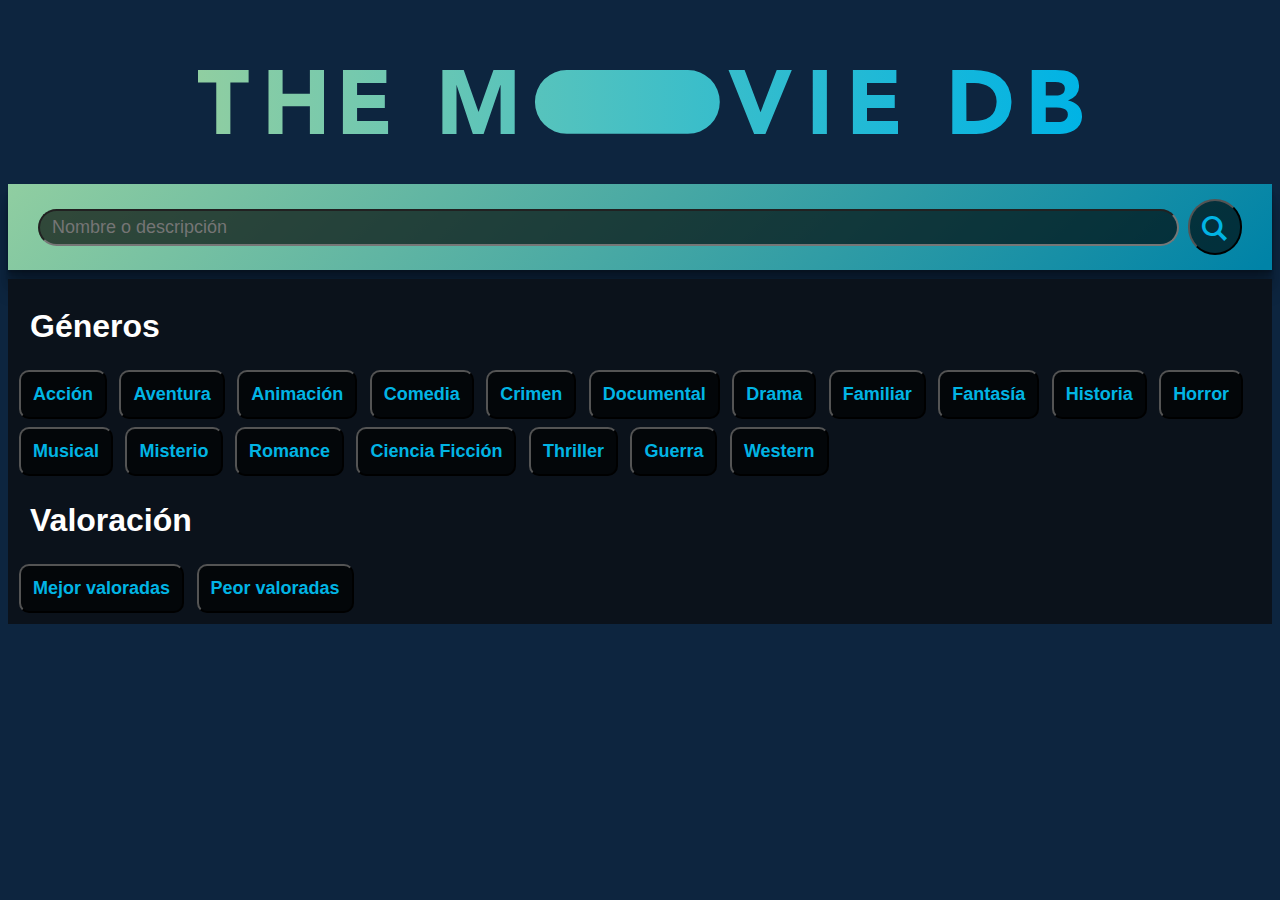
<file: Buscador/index.html>
<!DOCTYPE html>
<html lang="en">
<head>
    <meta charset="UTF-8">
    <meta http-equiv="X-UA-Compatible" content="IE=edge">
    <meta name="viewport" content="width=device-width, initial-scale=1.0">
    <title>TheMovieDB</title>
    <link rel="stylesheet" type="text/css" href="Styles/styles.css">
</head>
<body>
   
    <img id="logo" class="logo" src="logo.svg" > 
    

    <div class="searchbar">
        <div class="filters">
            <input id="query" placeholder="Nombre o descripción" class="query"></input>
        </div>
        <button id="search" class="search">L</button>
    </div>
 

<!-- seguramente sea mejor ponerle div padre a los botones para después agregar los géneros -->
<!-- agregar "fondo" debajo del searchbar -->
<div id="bar" class="background">
    <div id="rating-option" class="rating-option ">
        <h1>Géneros</h1>
      <button id="boton" class="botonGenre boton ">Acción</button>
      <button id="boton" class="botonGenre boton ">Aventura</button>
      <button id="boton" class="botonGenre boton ">Animación</button>
      <button id="boton" class="botonGenre boton ">Comedia</button>
      <button id="boton" class="botonGenre boton ">Crimen</button>
      <button id="boton" class="botonGenre boton ">Documental</button>
      <button id="boton" class="botonGenre boton ">Drama</button>
      <button id="boton" class="botonGenre boton ">Familiar</button>
      <button id="boton" class="botonGenre boton ">Fantasía</button>
      <button id="boton" class="botonGenre boton ">Historia</button>
      <button id="boton" class="botonGenre boton ">Horror</button>
      <button id="boton" class="botonGenre boton ">Musical</button>
      <button id="boton" class="botonGenre boton ">Misterio</button>
      <button id="boton" class="botonGenre boton ">Romance</button>
      <button id="boton" class="botonGenre boton ">Ciencia Ficción</button>
      <button id="boton" class="botonGenre boton ">Thriller</button>
      <button id="boton" class="botonGenre boton ">Guerra</button>
      <button id="boton" class="botonGenre boton ">Western</button>
  
  
 
          <h1>Valoración</h1>
        <button id="boton1" class="boton ">Mejor valoradas</button>
        <button id="boton2" class="boton ">Peor valoradas</button>
       
    </div>
    <div id="movies-list-home"></div>
</div> 


<div class="movies void" id="movies">
        <div class="movies-list" id="movies-list"></div>
    </div>

    <!-- <div class="pages-container void">
        <button class="page">Anterior</button>
        <div class="page-number">1</div>
        <button class="page">Siguiente</button>
        </div>  
     -->


    <script src="Scripts/main.js"></script>
</body>
</html>
</file>
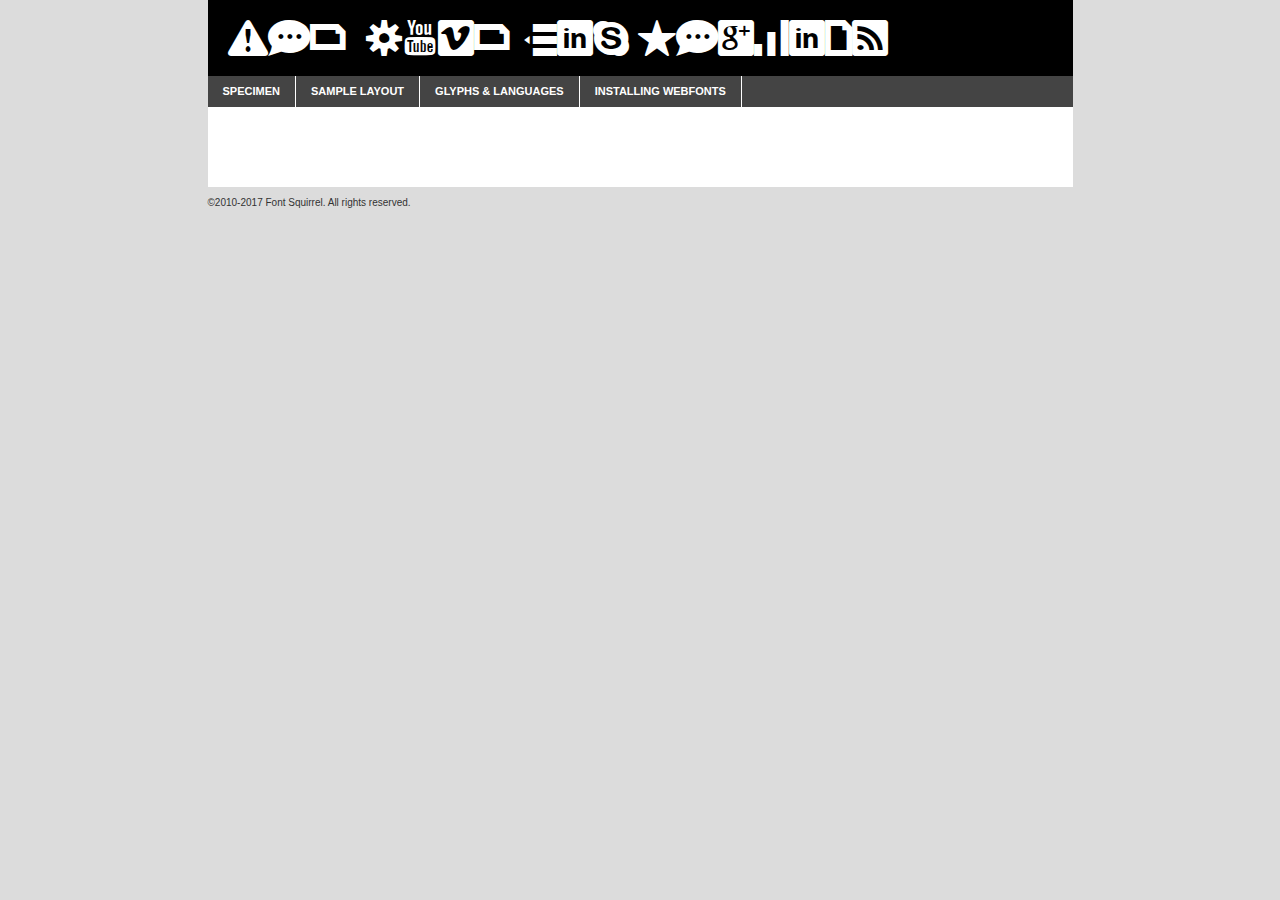
<file: Buscador/Styles/websymbols-regular-demo.html>
<!DOCTYPE html PUBLIC "-//W3C//DTD XHTML 1.0 Transitional//EN"
	"http://www.w3.org/TR/xhtml1/DTD/xhtml1-transitional.dtd">

<html xmlns="http://www.w3.org/1999/xhtml" xml:lang="en" lang="en">
<head>
	<meta http-equiv="Content-Type" content="text/html; charset=utf-8" />
	<script src="http://ajax.googleapis.com/ajax/libs/jquery/1.7.2/jquery.min.js" type="text/javascript" charset="utf-8"></script>
	<script type="text/javascript">
	(function($){$.fn.easyTabs=function(option){var param=jQuery.extend({fadeSpeed:"fast",defaultContent:1,activeClass:'active'},option);$(this).each(function(){var thisId="#"+this.id;if(param.defaultContent==''){param.defaultContent=1;}
	if(typeof param.defaultContent=="number")
	{var defaultTab=$(thisId+" .tabs li:eq("+(param.defaultContent-1)+") a").attr('href').substr(1);}else{var defaultTab=param.defaultContent;}
	$(thisId+" .tabs li a").each(function(){var tabToHide=$(this).attr('href').substr(1);$("#"+tabToHide).addClass('easytabs-tab-content');});hideAll();changeContent(defaultTab);function hideAll(){$(thisId+" .easytabs-tab-content").hide();}
	function changeContent(tabId){hideAll();$(thisId+" .tabs li").removeClass(param.activeClass);$(thisId+" .tabs li a[href=#"+tabId+"]").closest('li').addClass(param.activeClass);if(param.fadeSpeed!="none")
	{$(thisId+" #"+tabId).fadeIn(param.fadeSpeed);}else{$(thisId+" #"+tabId).show();}}
	$(thisId+" .tabs li").click(function(){var tabId=$(this).find('a').attr('href').substr(1);changeContent(tabId);return false;});});}})(jQuery);
	</script>
	<link rel="stylesheet" href="specimen_files/specimen_stylesheet.css" type="text/css" charset="utf-8" />
	<link rel="stylesheet" href="stylesheet.css" type="text/css" charset="utf-8" />

	<style type="text/css">
					body{
				font-family: 'web_symbolsregular';
							}
		</style>

	<title>Web Symbols Regular Specimen</title>
	
	
	<script type="text/javascript" charset="utf-8">
		$(document).ready(function() {
			$('#container').easyTabs({defaultContent:1});
		});
	</script>
</head>

<body>
<div id="container">
	<div id="header">
		Web Symbols Regular	</div>
	<ul class="tabs">
		<li><a href="#specimen">Specimen</a></li>
		<li><a href="#layout">Sample Layout</a></li>
				<li><a href="#glyphs">Glyphs &amp; Languages</a></li>
		<li><a href="#installing">Installing Webfonts</a></li>
		
	</ul>
	
	<div id="main_content">

		
			<div id="specimen">
		
				<div class="section">
					<div class="grid12 firstcol">
						<div class="huge">AaBb</div>
					</div>
				</div>
		
				<div class="section">
					<div class="glyph_range">A&#x200B;B&#x200b;C&#x200b;D&#x200b;E&#x200b;F&#x200b;G&#x200b;H&#x200b;I&#x200b;J&#x200b;K&#x200b;L&#x200b;M&#x200b;N&#x200b;O&#x200b;P&#x200b;Q&#x200b;R&#x200b;S&#x200b;T&#x200b;U&#x200b;V&#x200b;W&#x200b;X&#x200b;Y&#x200b;Z&#x200b;a&#x200b;b&#x200b;c&#x200b;d&#x200b;e&#x200b;f&#x200b;g&#x200b;h&#x200b;i&#x200b;j&#x200b;k&#x200b;l&#x200b;m&#x200b;n&#x200b;o&#x200b;p&#x200b;q&#x200b;r&#x200b;s&#x200b;t&#x200b;u&#x200b;v&#x200b;w&#x200b;x&#x200b;y&#x200b;z&#x200b;1&#x200b;2&#x200b;3&#x200b;4&#x200b;5&#x200b;6&#x200b;7&#x200b;8&#x200b;9&#x200b;0&#x200b;&amp;&#x200b;.&#x200b;,&#x200b;?&#x200b;!&#x200b;&#64;&#x200b;(&#x200b;)&#x200b;#&#x200b;$&#x200b;%&#x200b;*&#x200b;+&#x200b;-&#x200b;=&#x200b;:&#x200b;;</div>
				</div>
				<div class="section">
					<div class="grid12 firstcol">
						<table class="sample_table">
							<tr><td>10</td><td class="size10">abcdefghijklmnopqrstuvwxyzABCDEFGHIJKLMNOPQRSTUVWXYZ0123456789abcdefghijklmnopqrstuvwxyzABCDEFGHIJKLMNOPQRSTUVWXYZ0123456789abcdefghijklmnopqrstuvwxyzABCDEFGHIJKLMNOPQRSTUVWXYZ</td></tr>
							<tr><td>11</td><td class="size11">abcdefghijklmnopqrstuvwxyzABCDEFGHIJKLMNOPQRSTUVWXYZ0123456789abcdefghijklmnopqrstuvwxyzABCDEFGHIJKLMNOPQRSTUVWXYZ0123456789abcdefghijklmnopqrstuvwxyzABCDEFGHIJKLMNOPQRSTUVWXYZ</td></tr>
							<tr><td>12</td><td class="size12">abcdefghijklmnopqrstuvwxyzABCDEFGHIJKLMNOPQRSTUVWXYZ0123456789abcdefghijklmnopqrstuvwxyzABCDEFGHIJKLMNOPQRSTUVWXYZ0123456789abcdefghijklmnopqrstuvwxyzABCDEFGHIJKLMNOPQRSTUVWXYZ</td></tr>
							<tr><td>13</td><td class="size13">abcdefghijklmnopqrstuvwxyzABCDEFGHIJKLMNOPQRSTUVWXYZ0123456789abcdefghijklmnopqrstuvwxyzABCDEFGHIJKLMNOPQRSTUVWXYZ0123456789abcdefghijklmnopqrstuvwxyzABCDEFGHIJKLMNOPQRSTUVWXYZ</td></tr>
							<tr><td>14</td><td class="size14">abcdefghijklmnopqrstuvwxyzABCDEFGHIJKLMNOPQRSTUVWXYZ0123456789abcdefghijklmnopqrstuvwxyzABCDEFGHIJKLMNOPQRSTUVWXYZ0123456789abcdefghijklmnopqrstuvwxyzABCDEFGHIJKLMNOPQRSTUVWXYZ</td></tr>
							<tr><td>16</td><td class="size16">abcdefghijklmnopqrstuvwxyzABCDEFGHIJKLMNOPQRSTUVWXYZ0123456789abcdefghijklmnopqrstuvwxyzABCDEFGHIJKLMNOPQRSTUVWXYZ</td></tr>
							<tr><td>18</td><td class="size18">abcdefghijklmnopqrstuvwxyzABCDEFGHIJKLMNOPQRSTUVWXYZ0123456789abcdefghijklmnopqrstuvwxyzABCDEFGHIJKLMNOPQRSTUVWXYZ</td></tr>
							<tr><td>20</td><td class="size20">abcdefghijklmnopqrstuvwxyzABCDEFGHIJKLMNOPQRSTUVWXYZ0123456789abcdefghijklmnopqrstuvwxyzABCDEFGHIJKLMNOPQRSTUVWXYZ</td></tr>
							<tr><td>24</td><td class="size24">abcdefghijklmnopqrstuvwxyzABCDEFGHIJKLMNOPQRSTUVWXYZ0123456789abcdefghijklmnopqrstuvwxyzABCDEFGHIJKLMNOPQRSTUVWXYZ</td></tr>
							<tr><td>30</td><td class="size30">abcdefghijklmnopqrstuvwxyzABCDEFGHIJKLMNOPQRSTUVWXYZ0123456789abcdefghijklmnopqrstuvwxyzABCDEFGHIJKLMNOPQRSTUVWXYZ</td></tr>
							<tr><td>36</td><td class="size36">abcdefghijklmnopqrstuvwxyzABCDEFGHIJKLMNOPQRSTUVWXYZ0123456789abcdefghijklmnopqrstuvwxyzABCDEFGHIJKLMNOPQRSTUVWXYZ</td></tr>
							<tr><td>48</td><td class="size48">abcdefghijklmnopqrstuvwxyzABCDEFGHIJKLMNOPQRSTUVWXYZ0123456789abcdefghijklmnopqrstuvwxyzABCDEFGHIJKLMNOPQRSTUVWXYZ</td></tr>
							<tr><td>60</td><td class="size60">abcdefghijklmnopqrstuvwxyzABCDEFGHIJKLMNOPQRSTUVWXYZ0123456789abcdefghijklmnopqrstuvwxyzABCDEFGHIJKLMNOPQRSTUVWXYZ</td></tr>
							<tr><td>72</td><td class="size72">abcdefghijklmnopqrstuvwxyzABCDEFGHIJKLMNOPQRSTUVWXYZ0123456789abcdefghijklmnopqrstuvwxyzABCDEFGHIJKLMNOPQRSTUVWXYZ</td></tr>
							<tr><td>90</td><td class="size90">abcdefghijklmnopqrstuvwxyzABCDEFGHIJKLMNOPQRSTUVWXYZ0123456789abcdefghijklmnopqrstuvwxyzABCDEFGHIJKLMNOPQRSTUVWXYZ</td></tr>
						</table>
				
					</div>
			
				</div>
		
		
		
								<div class="section" id="bodycomparison">


										<div id="xheight">
				<div class="fontbody">&#x25FC;&#x25FC;&#x25FC;&#x25FC;&#x25FC;&#x25FC;&#x25FC;&#x25FC;&#x25FC;&#x25FC;&#x25FC;&#x25FC;&#x25FC;&#x25FC;&#x25FC;&#x25FC;&#x25FC;&#x25FC;&#x25FC;&#x25FC;&#x25FC;&#x25FC;&#x25FC;&#x25FC;&#x25FC;&#x25FC;&#x25FC;&#x25FC;&#x25FC;&#x25FC;&#x25FC;&#x25FC;&#x25FC;&#x25FC;&#x25FC;&#x25FC;&#x25FC;&#x25FC;&#x25FC;&#x25FC;&#x25FC;&#x25FC;&#x25FC;&#x25FC;&#x25FC;&#x25FC;&#x25FC;&#x25FC;&#x25FC;&#x25FC;&#x25FC;&#x25FC;&#x25FC;&#x25FC;&#x25FC;&#x25FC;&#x25FC;&#x25FC;&#x25FC;&#x25FC;&#x25FC;&#x25FC;&#x25FC;&#x25FC;&#x25FC;&#x25FC;&#x25FC;&#x25FC;&#x25FC;&#x25FC;&#x25FC;&#x25FC;&#x25FC;&#x25FC;&#x25FC;&#x25FC;&#x25FC;&#x25FC;&#x25FC;&#x25FC;&#x25FC;&#x25FC;&#x25FC;&#x25FC;&#x25FC;&#x25FC;&#x25FC;&#x25FC;&#x25FC;&#x25FC;&#x25FC;&#x25FC;&#x25FC;&#x25FC;&#x25FC;&#x25FC;&#x25FC;&#x25FC;&#x25FC;body</div><div class="arialbody">body</div><div class="verdanabody">body</div><div class="georgiabody">body</div></div>
										<div class="fontbody" style="z-index:1">
											body<span>Web Symbols Regular</span>
										</div>
										<div class="arialbody" style="z-index:1">
											body<span>Arial</span>
										</div>
										<div class="verdanabody" style="z-index:1">
											body<span>Verdana</span>
										</div>
										<div class="georgiabody" style="z-index:1">
											body<span>Georgia</span>
										</div>



								</div>
		
		
				<div class="section psample psample_row1" id="">
					
					<div class="grid2 firstcol">
						<p class="size10"><span>10.</span>Aenean lacinia bibendum nulla sed consectetur. Fusce dapibus, tellus ac cursus commodo, tortor mauris condimentum nibh, ut fermentum massa justo sit amet risus. Nullam id dolor id nibh ultricies vehicula ut id elit. Cum sociis natoque penatibus et magnis dis parturient montes, nascetur ridiculus mus. Nulla vitae elit libero, a pharetra augue.</p>
			
					</div>
					<div class="grid3">
						<p class="size11"><span>11.</span>Aenean lacinia bibendum nulla sed consectetur. Fusce dapibus, tellus ac cursus commodo, tortor mauris condimentum nibh, ut fermentum massa justo sit amet risus. Nullam id dolor id nibh ultricies vehicula ut id elit. Cum sociis natoque penatibus et magnis dis parturient montes, nascetur ridiculus mus. Nulla vitae elit libero, a pharetra augue.</p>
			
					</div>
					<div class="grid3">
						<p class="size12"><span>12.</span>Aenean lacinia bibendum nulla sed consectetur. Fusce dapibus, tellus ac cursus commodo, tortor mauris condimentum nibh, ut fermentum massa justo sit amet risus. Nullam id dolor id nibh ultricies vehicula ut id elit. Cum sociis natoque penatibus et magnis dis parturient montes, nascetur ridiculus mus. Nulla vitae elit libero, a pharetra augue.</p>
			
					</div>
					<div class="grid4">
						<p class="size13"><span>13.</span>Aenean lacinia bibendum nulla sed consectetur. Fusce dapibus, tellus ac cursus commodo, tortor mauris condimentum nibh, ut fermentum massa justo sit amet risus. Nullam id dolor id nibh ultricies vehicula ut id elit. Cum sociis natoque penatibus et magnis dis parturient montes, nascetur ridiculus mus. Nulla vitae elit libero, a pharetra augue.</p>
			
					</div>
					<div class="white_blend"></div>
					
				</div>
				<div class="section psample psample_row2" id="">
					<div class="grid3 firstcol">
						<p class="size14"><span>14.</span>Aenean lacinia bibendum nulla sed consectetur. Fusce dapibus, tellus ac cursus commodo, tortor mauris condimentum nibh, ut fermentum massa justo sit amet risus. Nullam id dolor id nibh ultricies vehicula ut id elit. Cum sociis natoque penatibus et magnis dis parturient montes, nascetur ridiculus mus. Nulla vitae elit libero, a pharetra augue.</p>
			
					</div>
					<div class="grid4">
						<p class="size16"><span>16.</span>Aenean lacinia bibendum nulla sed consectetur. Fusce dapibus, tellus ac cursus commodo, tortor mauris condimentum nibh, ut fermentum massa justo sit amet risus. Nullam id dolor id nibh ultricies vehicula ut id elit. Cum sociis natoque penatibus et magnis dis parturient montes, nascetur ridiculus mus. Nulla vitae elit libero, a pharetra augue.</p>
			
					</div>
					<div class="grid5">
						<p class="size18"><span>18.</span>Aenean lacinia bibendum nulla sed consectetur. Fusce dapibus, tellus ac cursus commodo, tortor mauris condimentum nibh, ut fermentum massa justo sit amet risus. Nullam id dolor id nibh ultricies vehicula ut id elit. Cum sociis natoque penatibus et magnis dis parturient montes, nascetur ridiculus mus. Nulla vitae elit libero, a pharetra augue.</p>
			
					</div>

					<div class="white_blend"></div>

				</div>
				
				<div class="section psample psample_row3" id="">
					<div class="grid5 firstcol">
						<p class="size20"><span>20.</span>Aenean lacinia bibendum nulla sed consectetur. Fusce dapibus, tellus ac cursus commodo, tortor mauris condimentum nibh, ut fermentum massa justo sit amet risus. Nullam id dolor id nibh ultricies vehicula ut id elit. Cum sociis natoque penatibus et magnis dis parturient montes, nascetur ridiculus mus. Nulla vitae elit libero, a pharetra augue.</p>
					</div>
					<div class="grid7">
						<p class="size24"><span>24.</span>Aenean lacinia bibendum nulla sed consectetur. Fusce dapibus, tellus ac cursus commodo, tortor mauris condimentum nibh, ut fermentum massa justo sit amet risus. Nullam id dolor id nibh ultricies vehicula ut id elit. Cum sociis natoque penatibus et magnis dis parturient montes, nascetur ridiculus mus. Nulla vitae elit libero, a pharetra augue.</p>
					</div>
					
					<div class="white_blend"></div>
					
				</div>
				
				<div class="section psample psample_row4" id="">
					<div class="grid12 firstcol">
						<p class="size30"><span>30.</span>Aenean lacinia bibendum nulla sed consectetur. Fusce dapibus, tellus ac cursus commodo, tortor mauris condimentum nibh, ut fermentum massa justo sit amet risus. Nullam id dolor id nibh ultricies vehicula ut id elit. Cum sociis natoque penatibus et magnis dis parturient montes, nascetur ridiculus mus. Nulla vitae elit libero, a pharetra augue.</p>
					</div>
					<div class="white_blend"></div>
					
				</div>
				
				
				
				<div class="section psample psample_row1 fullreverse">
					<div class="grid2 firstcol">
						<p class="size10"><span>10.</span>Aenean lacinia bibendum nulla sed consectetur. Fusce dapibus, tellus ac cursus commodo, tortor mauris condimentum nibh, ut fermentum massa justo sit amet risus. Nullam id dolor id nibh ultricies vehicula ut id elit. Cum sociis natoque penatibus et magnis dis parturient montes, nascetur ridiculus mus. Nulla vitae elit libero, a pharetra augue.</p>
			
					</div>
					<div class="grid3">
						<p class="size11"><span>11.</span>Aenean lacinia bibendum nulla sed consectetur. Fusce dapibus, tellus ac cursus commodo, tortor mauris condimentum nibh, ut fermentum massa justo sit amet risus. Nullam id dolor id nibh ultricies vehicula ut id elit. Cum sociis natoque penatibus et magnis dis parturient montes, nascetur ridiculus mus. Nulla vitae elit libero, a pharetra augue.</p>
			
					</div>
					<div class="grid3">
						<p class="size12"><span>12.</span>Aenean lacinia bibendum nulla sed consectetur. Fusce dapibus, tellus ac cursus commodo, tortor mauris condimentum nibh, ut fermentum massa justo sit amet risus. Nullam id dolor id nibh ultricies vehicula ut id elit. Cum sociis natoque penatibus et magnis dis parturient montes, nascetur ridiculus mus. Nulla vitae elit libero, a pharetra augue.</p>
			
					</div>
					<div class="grid4">
						<p class="size13"><span>13.</span>Aenean lacinia bibendum nulla sed consectetur. Fusce dapibus, tellus ac cursus commodo, tortor mauris condimentum nibh, ut fermentum massa justo sit amet risus. Nullam id dolor id nibh ultricies vehicula ut id elit. Cum sociis natoque penatibus et magnis dis parturient montes, nascetur ridiculus mus. Nulla vitae elit libero, a pharetra augue.</p>
			
					</div>
					<div class="black_blend"></div>
					
				</div>
				
				<div class="section psample psample_row2 fullreverse">
					<div class="grid3 firstcol">
						<p class="size14"><span>14.</span>Aenean lacinia bibendum nulla sed consectetur. Fusce dapibus, tellus ac cursus commodo, tortor mauris condimentum nibh, ut fermentum massa justo sit amet risus. Nullam id dolor id nibh ultricies vehicula ut id elit. Cum sociis natoque penatibus et magnis dis parturient montes, nascetur ridiculus mus. Nulla vitae elit libero, a pharetra augue.</p>
			
					</div>
					<div class="grid4">
						<p class="size16"><span>16.</span>Aenean lacinia bibendum nulla sed consectetur. Fusce dapibus, tellus ac cursus commodo, tortor mauris condimentum nibh, ut fermentum massa justo sit amet risus. Nullam id dolor id nibh ultricies vehicula ut id elit. Cum sociis natoque penatibus et magnis dis parturient montes, nascetur ridiculus mus. Nulla vitae elit libero, a pharetra augue.</p>
			
					</div>
					<div class="grid5">
						<p class="size18"><span>18.</span>Aenean lacinia bibendum nulla sed consectetur. Fusce dapibus, tellus ac cursus commodo, tortor mauris condimentum nibh, ut fermentum massa justo sit amet risus. Nullam id dolor id nibh ultricies vehicula ut id elit. Cum sociis natoque penatibus et magnis dis parturient montes, nascetur ridiculus mus. Nulla vitae elit libero, a pharetra augue.</p>
			
					</div>
					<div class="black_blend"></div>

				</div>
				
				<div class="section psample fullreverse psample_row3" id="">
					<div class="grid5 firstcol">
						<p class="size20"><span>20.</span>Aenean lacinia bibendum nulla sed consectetur. Fusce dapibus, tellus ac cursus commodo, tortor mauris condimentum nibh, ut fermentum massa justo sit amet risus. Nullam id dolor id nibh ultricies vehicula ut id elit. Cum sociis natoque penatibus et magnis dis parturient montes, nascetur ridiculus mus. Nulla vitae elit libero, a pharetra augue.</p>
					</div>
					<div class="grid7">
						<p class="size24"><span>24.</span>Aenean lacinia bibendum nulla sed consectetur. Fusce dapibus, tellus ac cursus commodo, tortor mauris condimentum nibh, ut fermentum massa justo sit amet risus. Nullam id dolor id nibh ultricies vehicula ut id elit. Cum sociis natoque penatibus et magnis dis parturient montes, nascetur ridiculus mus. Nulla vitae elit libero, a pharetra augue.</p>
					</div>
					
					<div class="black_blend"></div>
					
				</div>
				
				<div class="section psample fullreverse psample_row4" id="" style="border-bottom: 20px #000 solid;">
					<div class="grid12 firstcol">
						<p class="size30"><span>30.</span>Aenean lacinia bibendum nulla sed consectetur. Fusce dapibus, tellus ac cursus commodo, tortor mauris condimentum nibh, ut fermentum massa justo sit amet risus. Nullam id dolor id nibh ultricies vehicula ut id elit. Cum sociis natoque penatibus et magnis dis parturient montes, nascetur ridiculus mus. Nulla vitae elit libero, a pharetra augue.</p>
					</div>
					<div class="black_blend"></div>
					
				</div>
				
				
				
				
			</div>
			
			<div id="layout">
				
				<div class="section">
					
					<div class="grid12 firstcol">
						<h1>Lorem Ipsum Dolor</h1>
						<h2>Etiam porta sem malesuada magna mollis euismod</h2>
						
						<p class="byline">By <a href="#link">Aenean Lacinia</a></p>
					</div>
				</div>
				<div class="section">
					<div class="grid8 firstcol">
						<p class="large">Donec sed odio dui. Morbi leo risus, porta ac consectetur ac, vestibulum at eros. Fusce dapibus, tellus ac cursus commodo, tortor mauris condimentum nibh, ut fermentum massa justo sit amet risus. </p>

						
						<h3>Pellentesque ornare sem</h3>

						<p>Maecenas sed diam eget risus varius blandit sit amet non magna. Maecenas faucibus mollis interdum. Donec ullamcorper nulla non metus auctor fringilla. Nullam id dolor id nibh ultricies vehicula ut id elit. Nullam id dolor id nibh ultricies vehicula ut id elit. </p>

						<p>Aenean eu leo quam. Pellentesque ornare sem lacinia quam venenatis vestibulum. Lorem ipsum dolor sit amet, consectetur adipiscing elit. Cum sociis natoque penatibus et magnis dis parturient montes, nascetur ridiculus mus. </p>

						<p>Nulla vitae elit libero, a pharetra augue. Praesent commodo cursus magna, vel scelerisque nisl consectetur et. Aenean lacinia bibendum nulla sed consectetur. </p>

						<p>Nullam quis risus eget urna mollis ornare vel eu leo. Nullam quis risus eget urna mollis ornare vel eu leo. Maecenas sed diam eget risus varius blandit sit amet non magna. Donec ullamcorper nulla non metus auctor fringilla. </p>

						<h3>Cras mattis consectetur</h3>

						<p>Aenean eu leo quam. Pellentesque ornare sem lacinia quam venenatis vestibulum. Aenean lacinia bibendum nulla sed consectetur. Integer posuere erat a ante venenatis dapibus posuere velit aliquet. Cras mattis consectetur purus sit amet fermentum. </p>

						<p>Nullam id dolor id nibh ultricies vehicula ut id elit. Nullam quis risus eget urna mollis ornare vel eu leo. Cras mattis consectetur purus sit amet fermentum.</p>
					</div>
					
					<div class="grid4 sidebar">
						
						<div class="box reverse">
							<p class="last">Nullam quis risus eget urna mollis ornare vel eu leo. Donec ullamcorper nulla non metus auctor fringilla. Cras mattis consectetur purus sit amet fermentum. Sed posuere consectetur est at lobortis. Lorem ipsum dolor sit amet, consectetur adipiscing elit. </p>
						</div>
						
						<p class="caption">Maecenas sed diam eget risus varius.</p>

						<p>Vestibulum id ligula porta felis euismod semper. Integer posuere erat a ante venenatis dapibus posuere velit aliquet. Vestibulum id ligula porta felis euismod semper. Sed posuere consectetur est at lobortis. Maecenas sed diam eget risus varius blandit sit amet non magna. Fusce dapibus, tellus ac cursus commodo, tortor mauris condimentum nibh, ut fermentum massa justo sit amet risus. </p>

					

						<p>Duis mollis, est non commodo luctus, nisi erat porttitor ligula, eget lacinia odio sem nec elit. Aenean lacinia bibendum nulla sed consectetur. Vivamus sagittis lacus vel augue laoreet rutrum faucibus dolor auctor. Aenean lacinia bibendum nulla sed consectetur. Nullam quis risus eget urna mollis ornare vel eu leo. </p>

						<p>Praesent commodo cursus magna, vel scelerisque nisl consectetur et. Donec ullamcorper nulla non metus auctor fringilla. Maecenas faucibus mollis interdum. Fusce dapibus, tellus ac cursus commodo, tortor mauris condimentum nibh, ut fermentum massa justo sit amet risus. </p>

					</div>
				</div>
				
			</div>


			



		<div id="glyphs">
			<div class="section">
				<div class="grid12 firstcol">
			
				<h1>Language Support</h1>
				<p>The subset of Web Symbols Regular in this kit supports the following languages:<br />
			
					Demo				</p>
				<h1>Glyph Chart</h1>
				<p>The subset of Web Symbols Regular in this kit includes all the glyphs listed below. Unicode entities are included above each glyph to help you insert individual characters into your layout.</p>
				<div id="glyph_chart">
			
																				 <div><p>&amp;#32;</p>&#32;</div>
																				 <div><p>&amp;#33;</p>&#33;</div>
																				 <div><p>&amp;#35;</p>&#35;</div>
																				 <div><p>&amp;#37;</p>&#37;</div>
																				 <div><p>&amp;#38;</p>&#38;</div>
																				 <div><p>&amp;#39;</p>&#39;</div>
																				 <div><p>&amp;#40;</p>&#40;</div>
																				 <div><p>&amp;#41;</p>&#41;</div>
																				 <div><p>&amp;#42;</p>&#42;</div>
																				 <div><p>&amp;#43;</p>&#43;</div>
																				 <div><p>&amp;#44;</p>&#44;</div>
																				 <div><p>&amp;#45;</p>&#45;</div>
																				 <div><p>&amp;#46;</p>&#46;</div>
																				 <div><p>&amp;#47;</p>&#47;</div>
																				 <div><p>&amp;#48;</p>&#48;</div>
																				 <div><p>&amp;#49;</p>&#49;</div>
																				 <div><p>&amp;#50;</p>&#50;</div>
																				 <div><p>&amp;#51;</p>&#51;</div>
																				 <div><p>&amp;#52;</p>&#52;</div>
																				 <div><p>&amp;#53;</p>&#53;</div>
																				 <div><p>&amp;#54;</p>&#54;</div>
																				 <div><p>&amp;#55;</p>&#55;</div>
																				 <div><p>&amp;#58;</p>&#58;</div>
																				 <div><p>&amp;#59;</p>&#59;</div>
																				 <div><p>&amp;#60;</p>&#60;</div>
																				 <div><p>&amp;#62;</p>&#62;</div>
																				 <div><p>&amp;#63;</p>&#63;</div>
																				 <div><p>&amp;#64;</p>&#64;</div>
																				 <div><p>&amp;#65;</p>&#65;</div>
																				 <div><p>&amp;#66;</p>&#66;</div>
																				 <div><p>&amp;#67;</p>&#67;</div>
																				 <div><p>&amp;#68;</p>&#68;</div>
																				 <div><p>&amp;#70;</p>&#70;</div>
																				 <div><p>&amp;#72;</p>&#72;</div>
																				 <div><p>&amp;#73;</p>&#73;</div>
																				 <div><p>&amp;#74;</p>&#74;</div>
																				 <div><p>&amp;#75;</p>&#75;</div>
																				 <div><p>&amp;#76;</p>&#76;</div>
																				 <div><p>&amp;#77;</p>&#77;</div>
																				 <div><p>&amp;#78;</p>&#78;</div>
																				 <div><p>&amp;#79;</p>&#79;</div>
																				 <div><p>&amp;#80;</p>&#80;</div>
																				 <div><p>&amp;#81;</p>&#81;</div>
																				 <div><p>&amp;#82;</p>&#82;</div>
																				 <div><p>&amp;#83;</p>&#83;</div>
																				 <div><p>&amp;#84;</p>&#84;</div>
																				 <div><p>&amp;#85;</p>&#85;</div>
																				 <div><p>&amp;#86;</p>&#86;</div>
																				 <div><p>&amp;#87;</p>&#87;</div>
																				 <div><p>&amp;#88;</p>&#88;</div>
																				 <div><p>&amp;#90;</p>&#90;</div>
																				 <div><p>&amp;#91;</p>&#91;</div>
																				 <div><p>&amp;#92;</p>&#92;</div>
																				 <div><p>&amp;#93;</p>&#93;</div>
																				 <div><p>&amp;#95;</p>&#95;</div>
																				 <div><p>&amp;#96;</p>&#96;</div>
																				 <div><p>&amp;#97;</p>&#97;</div>
																				 <div><p>&amp;#98;</p>&#98;</div>
																				 <div><p>&amp;#99;</p>&#99;</div>
																				 <div><p>&amp;#100;</p>&#100;</div>
																				 <div><p>&amp;#101;</p>&#101;</div>
																				 <div><p>&amp;#102;</p>&#102;</div>
																				 <div><p>&amp;#103;</p>&#103;</div>
																				 <div><p>&amp;#104;</p>&#104;</div>
																				 <div><p>&amp;#105;</p>&#105;</div>
																				 <div><p>&amp;#106;</p>&#106;</div>
																				 <div><p>&amp;#107;</p>&#107;</div>
																				 <div><p>&amp;#108;</p>&#108;</div>
																				 <div><p>&amp;#109;</p>&#109;</div>
																				 <div><p>&amp;#110;</p>&#110;</div>
																				 <div><p>&amp;#111;</p>&#111;</div>
																				 <div><p>&amp;#112;</p>&#112;</div>
																				 <div><p>&amp;#113;</p>&#113;</div>
																				 <div><p>&amp;#114;</p>&#114;</div>
																				 <div><p>&amp;#115;</p>&#115;</div>
																				 <div><p>&amp;#116;</p>&#116;</div>
																				 <div><p>&amp;#117;</p>&#117;</div>
																				 <div><p>&amp;#118;</p>&#118;</div>
																				 <div><p>&amp;#119;</p>&#119;</div>
																				 <div><p>&amp;#120;</p>&#120;</div>
																				 <div><p>&amp;#121;</p>&#121;</div>
																				 <div><p>&amp;#122;</p>&#122;</div>
																				 <div><p>&amp;#123;</p>&#123;</div>
																				 <div><p>&amp;#125;</p>&#125;</div>
																				 <div><p>&amp;#126;</p>&#126;</div>
																				 <div><p>&amp;#127;</p>&#127;</div>
																				 <div><p>&amp;#160;</p>&#160;</div>
																				 <div><p>&amp;#173;</p>&#173;</div>
																				 <div><p>&amp;#178;</p>&#178;</div>
																				 <div><p>&amp;#179;</p>&#179;</div>
																				 <div><p>&amp;#185;</p>&#185;</div>
																				 <div><p>&amp;#215;</p>&#215;</div>
																				 <div><p>&amp;#8192;</p>&#8192;</div>
																				 <div><p>&amp;#8193;</p>&#8193;</div>
																				 <div><p>&amp;#8194;</p>&#8194;</div>
																				 <div><p>&amp;#8195;</p>&#8195;</div>
																				 <div><p>&amp;#8196;</p>&#8196;</div>
																				 <div><p>&amp;#8197;</p>&#8197;</div>
																				 <div><p>&amp;#8198;</p>&#8198;</div>
																				 <div><p>&amp;#8199;</p>&#8199;</div>
																				 <div><p>&amp;#8200;</p>&#8200;</div>
																				 <div><p>&amp;#8201;</p>&#8201;</div>
																				 <div><p>&amp;#8202;</p>&#8202;</div>
																				 <div><p>&amp;#8208;</p>&#8208;</div>
																				 <div><p>&amp;#8209;</p>&#8209;</div>
																				 <div><p>&amp;#8210;</p>&#8210;</div>
																				 <div><p>&amp;#8211;</p>&#8211;</div>
																				 <div><p>&amp;#8212;</p>&#8212;</div>
																				 <div><p>&amp;#8239;</p>&#8239;</div>
																				 <div><p>&amp;#8287;</p>&#8287;</div>
																				 <div><p>&amp;#9724;</p>&#9724;</div>
																																																</div>	
				</div>
		
		
			</div>
		</div>
		
		
		<div id="specs">
			
		</div>
	
		<div id="installing">
			<div class="section">
				<div class="grid7 firstcol">
					<h1>Installing Webfonts</h1>
					
					<p>Webfonts are supported by all major browser platforms but not all in the same way. There are currently four different font formats that must be included in order to target all browsers. This includes TTF, WOFF, EOT and SVG.</p>
					
					<h2>1. Upload your webfonts</h2>
					<p>You must upload your webfont kit to your website. They should be in or near the same directory as your CSS files.</p>
					
					<h2>2. Include the webfont stylesheet</h2>
					<p>A special CSS @font-face declaration helps the various browsers select the appropriate font it needs without causing you a bunch of headaches. Learn more about this syntax by reading the <a href="https://www.fontspring.com/blog/further-hardening-of-the-bulletproof-syntax">Fontspring blog post</a> about it. The code for it is as follows:</p>


<code>
@font-face{ 
	font-family: 'MyWebFont';
	src: url('WebFont.eot');
	src: url('WebFont.eot?#iefix') format('embedded-opentype'),
	     url('WebFont.woff') format('woff'),
	     url('WebFont.ttf') format('truetype'),
	     url('WebFont.svg#webfont') format('svg');
}
</code>

	<p>We've already gone ahead and generated the code for you. All you have to do is link to the stylesheet in your HTML, like this:</p>
	<code>&lt;link rel=&quot;stylesheet&quot; href=&quot;stylesheet.css&quot; type=&quot;text/css&quot; charset=&quot;utf-8&quot; /&gt;</code>

					<h2>3. Modify your own stylesheet</h2>
					<p>To take advantage of your new fonts, you must tell your stylesheet to use them. Look at the original @font-face declaration above and find the property called "font-family." The name linked there will be what you use to reference the font. Prepend that webfont name to the font stack in the "font-family" property, inside the selector you want to change. For example:</p>
<code>p { font-family: 'WebFont', Arial, sans-serif; }</code>

<h2>4. Test</h2>
<p>Getting webfonts to work cross-browser <em>can</em> be tricky. Use the information in the sidebar to help you if you find that fonts aren't loading in a particular browser.</p>
				</div>
				
				<div class="grid5 sidebar">
					<div class="box">
						<h2>Troubleshooting<br />Font-Face Problems</h2>
						<p>Having trouble getting your webfonts to load in your new website? Here are some tips to sort out what might be the problem.</p>

						<h3>Fonts not showing in any browser</h3>

						<p>This sounds like you need to work on the plumbing. You either did not upload the fonts to the correct directory, or you did not link the fonts properly in the CSS. If you've confirmed that all this is correct and you still have a problem, take a look at your .htaccess file and see if requests are getting intercepted.</p>

						<h3>Fonts not loading in iPhone or iPad</h3>

						<p>The most common problem here is that you are serving the fonts from an IIS server. IIS refuses to serve files that have unknown MIME types. If that is the case, you must set the MIME type for SVG to "image/svg+xml" in the server settings. Follow these instructions from Microsoft if you need help.</p>

						<h3>Fonts not loading in Firefox</h3>

						<p>The primary reason for this failure? You are still using a version Firefox older than 3.5. So upgrade already! If that isn't it, then you are very likely serving fonts from a different domain. Firefox requires that all font assets be served from the same domain. Lastly it is possible that you need to add WOFF to your list of MIME types (if you are serving via IIS.)</p>

						<h3>Fonts not loading in IE</h3>

						<p>Are you looking at Internet Explorer on an actual Windows machine or are you cheating by using a service like Adobe BrowserLab? Many of these screenshot services do not render @font-face for IE. Best to test it on a real machine.</p>

						<h3>Fonts not loading in IE9</h3>

						<p>IE9, like Firefox, requires that fonts be served from the same domain as the website. Make sure that is the case.</p>
					</div>
				</div>
			</div>
			
		</div>
	
	</div>
	<div id="footer">
		<p>&copy;2010-2017 Font Squirrel. All rights reserved.</p>
	</div>
</div>
</body>
</html>
</file>
<file: Buscador/Styles/styles.css>
:root{
--644-:rgba(0, 0, 0, 0.644);
--521-:rgba(0, 0, 0, 0.521);
--lightblue-:#01b4e4;
--darkblue-:rgb(7, 18, 31);
/* --highratio-:rgb(19, 165, 39); 
--middleratio:rgb(190, 155, 36);
--lowratio-:rgb(184, 1, 1);
} */
}
.posterHome{
    width: 200px;
    min-height: 200px;
    margin: 15px;
    border:white 1px solid;
    transition: 0.1s;

    
}



.overlay {
    position: absolute;
    bottom: 0;
    left: 0;
    right: 0;
    background-color:none;
    overflow: hidden;
    width: 0;
    height: 100%;
    transition: .4s ease;
  }
  .container {
    position: relative;
    width: min-content;
    height: min-content;
    display: inline-block;
  }
  
  .container:hover .overlay {
    width: 100%;
    
  }

  .container:hover .posterHome{
    opacity: 0.8;
      filter: brightness(30%) blur(2px);
  }
  
  .text {
    font-family: Arial, Helvetica, sans-serif;
    white-space:normal; 
    font-weight: bold;
    color: white;
    font-size: 20px;
    position: absolute;
    overflow: hidden;
    top: 50%;
    left: 50%;
    transform: translate(-50%, -50%);
    -ms-transform: translate(-50%, -50%);
  }
.pressed{
    background-color: var(--lightblue-);
    color: var(--darkblue-);
}

.unpressed{
    background-color: var(--644-);
    color:var(--lightblue-);
}

.void{
    display: none;
}

@font-face {
    font-family: 'web_symbolsregular';
    src: url('websymbols-regular-webfont.woff2') format('woff2'),
         url('websymbols-regular-webfont.woff') format('woff');
    font-weight: normal;
    font-style: normal;

}


body{
    background:rgb(13, 37, 63);
    font-family: Arial, Helvetica, sans-serif;
    position: relative;
}


.logo{
    margin-left:auto;
    margin-right: auto;
    
    width: 70%;
    display: flex;
    align-items: center;
    margin-top: 70px;
    margin-bottom: 50px;
    transition: 0.1s;
}

.logo:hover{
    transform: scale(1.03);
}

.image{
    border:white 2px solid;
    box-shadow: rgba(0, 0, 0, 0.3) 0px 19px 38px, rgba(0, 0, 0, 0.22) 0px 15px 12px;
}

.searchbar{
    width:inherit;
    background:rgb(144, 206, 161);
    background:linear-gradient(135deg, rgba(144, 206, 161,1) 0%, rgba(0,131,167,1) 99%);
    /* width:max-content; */
    display:flex;
    align-items: center;
    /* border-radius: 30px; */
    margin-left: auto;
    margin-right: auto;
    box-shadow: rgba(0, 0, 0, 0.09) 0px 2px 1px, rgba(0, 0, 0, 0.09) 0px 4px 2px, rgba(0, 0, 0, 0.09) 0px 8px 4px, rgba(0, 0, 0, 0.09) 0px 16px 8px, rgba(0, 0, 0, 0.2) 0px 22px 16px;
}

h1{
    color:white;
    margin-left: 1.2%;
}
.poster{
    width: 200px;
    margin: 0px 25px 25px;
    display: inline;
    float:left;
}

.filters{
    margin-left: auto;
    margin-right: auto;
    padding: 2px;
    width: fit-content;
    display: contents;
    
}


.query{
    background-color:var(--644-);
    color:white;
    margin-left: 30px;
    border-radius: 30px;
    transition: 0.1s;
    width:100%;
    padding-left:12px;
    padding-top: 6px;
    padding-bottom: 6px;
    font-size:large;
    font-weight: 500;
    margin-right: 9px;
    
}

.query:hover{
    background-color:var(--521-);
    
}



.search{
    color:#01b4e4;
    font-family: 'web_symbolsregular';
    border-radius: 90px;
    margin-top: 15px;
    margin-bottom: 15px;
    margin-right: 30px;
    font-weight: lighter;
    font-size: 25px;
    padding: 1%;
    background-color:var(--644-);
    transition: 0.2s;
 
}

.search:hover{
    background-color:var(--521-);
    transform: scale(1.07);
}

.rating-option{
    padding: 7px;
    background-color: rgba(0, 0, 0, 0.37);
    align-content: center;
    /* display: flex; */
    width: inherit;
    height: max-content;
    
    margin-top: 9px;
    margin-bottom: 9px;
}

.boton{

    /* color:#01b4e4;  */
    border-radius: 10px;
    margin: 4px;
    font-weight: lighter;
    padding: 12px;
    /* background-color:var(--644-); */
    transition: 0.05s;  
    font-weight: bold;
    font-size:18px;
}

.boton:hover{
    
    transform: scale(1.05);
}

.background{
    background-color: rgb(18, 30, 43);
    height: 100%;
}

.movies{
    
    margin-top:30px;
    margin-left:auto;
    margin-right: auto;
    min-width: 100%;
    height: 300px;
    border-radius: 10px;
}

.table{
    display: flex;
    
}

.movies-list{
    display: inherit;
}

.details{
    min-width: 100%;
    width: 100%;
    display: block;
    height: min-content;
    font-size: 20px;
}

.date{
    margin-top: 20px;
    color:var(--lightblue-);
    font-weight: bold;
}
.movie-box{
display: table;
background: var(--521-);
margin-top: 50px;
width:100%;
margin-left: auto;
margin-right: auto;    
color:rgb(255, 255, 255);
box-shadow: rgba(0, 0, 0, 0.09) 0px 2px 1px, rgba(0, 0, 0, 0.09) 0px 4px 2px, rgba(0, 0, 0, 0.09) 0px 8px 4px, rgba(0, 0, 0, 0.09) 0px 16px 8px, rgba(0, 0, 0, 0.2) 0px 22px 16px;

}

.title{
    color:var(--lightblue-);
    font-size: 42px;
    font-weight: bolder;
    margin-bottom: 5px;
    text-align: left;
    font-style: oblique;
}

.title,.overview-box{
    margin: 25px;
}


.rating-box{
    margin: 90px;
    display:table-cell;
    background-color: rgb(23, 67, 114);
    width:15%;
    text-align: center;
    height: auto;
    margin-bottom: 90px;
    vertical-align: middle;
}

.rating{
    margin: 9px;
    
    font-size:65px;
    font-weight: bold;
    color:white;
}

.pages-container{

height: fit-content;
 width: fit-content;
 margin-left: auto;
 margin-right: auto;
}

.page{
    background-color: var(--darkblue-);
    color: var(--lightblue-);
    padding: 10px;
    font-size: 15px;
    font-weight: bold;
    border-radius: 18px 18px 0px 0px;
    transition:0.1s;
    margin: 0px 60px 0px 60px;
}

.page:hover{
transform: scale(1.05);
background-color: var(--lightblue-);
color: var(--darkblue-);
}

.page-number{
    display: inline;
    width: fit-content;
    height: fit-content;
    color:white;
    font-size: 32px;
}
</file>
<file: Buscador/Styles/stylesheet.css>
/*! Generated by Font Squirrel (https://www.fontsquirrel.com) on April 20, 2022 */



@font-face {
    font-family: 'web_symbolsregular';
    src: url('websymbols-regular-webfont.woff2') format('woff2'),
         url('websymbols-regular-webfont.woff') format('woff');
    font-weight: normal;
    font-style: normal;

}
</file>
<file: Buscador/Styles/specimen_files/specimen_stylesheet.css>
@import url('grid_12-825-55-15.css');

/*  
	CSS Reset by Eric Meyer - Released under Public Domain
    http://meyerweb.com/eric/tools/css/reset/
*/
html, body, div, span, applet, object, iframe,
h1, h2, h3, h4, h5, h6, p, blockquote, pre,
a, abbr, acronym, address, big, cite, code,
del, dfn, em, font, img, ins, kbd, q, s, samp,
small, strike, strong, sub, sup, tt, var,
b, u, i, center, dl, dt, dd, ol, ul, li,
fieldset, form, label, legend, table, 
caption, tbody, tfoot, thead, tr, th, td 
                  {margin: 0;padding: 0;border: 0;outline: 0;
                  font-size: 100%;vertical-align: baseline;
                  background: transparent;}
body              {line-height: 1;}
ol, ul            {list-style: none;}
blockquote, q     {quotes: none;}
blockquote:before, blockquote:after,
q:before, q:after {content: '';	content: none;}
:focus            {outline: 0;}
ins               {text-decoration: none;}
del               {text-decoration: line-through;}
table             {border-collapse: collapse;border-spacing: 0;}




body {
	color: #000;
	background-color: #dcdcdc;
}

a {
	text-decoration: none;
	color: #1883ba;
}

h1{
	font-size: 32px;
	font-weight: normal;
	font-style: normal;
	margin-bottom: 18px;
}

h2{
	font-size: 18px;
}

#container {
	width: 865px;
	margin: 0px auto;
}


#header {
	padding: 20px;
	font-size: 36px;
	background-color: #000;
	color: #fff;
}

#header span {
	color: #666;
}
#main_content {
	background-color: #fff;
	padding: 60px 20px 20px;
}


#footer p {
	margin: 0;
	padding-top: 10px;
	padding-bottom: 50px;
	color: #333;
	font: 10px Arial, sans-serif;
}

.tabs {
	width: 100%;
	height: 31px;
	background-color: #444;
}
.tabs li {
	float:  left;
	margin: 0;
	overflow: hidden;
	background-color: #444;
}
.tabs li a {
	display: block;
	color: #fff;
	text-decoration: none;
	font: bold 11px/11px 'Arial';
	text-transform: uppercase;
	padding: 10px 15px;
	border-right: 1px solid #fff;
}

.tabs li a:hover {
		background-color: #00b3ff;

}

.tabs li.active a {
	color:  #000;
	background-color: #fff;
}



div.huge {
	
	font-size: 300px;
	line-height: 1em;
	padding: 0;
	letter-spacing: -.02em;
	overflow: hidden;
}
div.glyph_range {
	font-size: 72px;
	line-height: 1.1em;
}

.size10{ font-size: 10px; }
.size11{ font-size: 11px; }
.size12{ font-size: 12px; }
.size13{ font-size: 13px; }
.size14{ font-size: 14px; }
.size16{ font-size: 16px; }
.size18{ font-size: 18px; }
.size20{ font-size: 20px; }
.size24{ font-size: 24px; }
.size30{ font-size: 30px; }
.size36{ font-size: 36px; }
.size48{ font-size: 48px; }
.size60{ font-size: 60px; }
.size72{ font-size: 72px; }
.size90{ font-size: 90px; }


.psample_row1 {	height: 120px;}
.psample_row1 {	height: 120px;}
.psample_row2 {	height: 160px;}
.psample_row3 {	height: 160px;}
.psample_row4 {	height: 160px;}

.psample {
	overflow: hidden;
	position: relative;
}
.psample p {
	line-height: 1.3em;
	display: block;
	overflow: hidden;
	margin: 0;
}

.psample span {
	margin-right: .5em;
}

.white_blend {
	width: 100%;
	height: 61px;
	background-image: url([data-uri]);
	position: absolute;
	bottom: 0;
}
.black_blend {
	width: 100%;
	height: 61px;
	background-image: url([data-uri]);
	position: absolute;
	bottom: 0;
}
.fullreverse {
	background:  #000 !important;
	color:  #fff !important;
	margin-left: -20px;
	padding-left: 20px;
	margin-right: -20px;
	padding-right: 20px;
	padding: 20px;
	margin-bottom:0;
}


.sample_table td {
	padding-top: 3px;
	padding-bottom:5px;
	padding-left: 5px;
	vertical-align: middle;
	line-height: 1.2em;
}

.sample_table td:first-child {
	background-color: #eee;
	text-align: right;
	padding-right: 5px;
	padding-left: 0;
	padding: 5px;
	font: 11px/12px "Courier New", Courier, mono;
}

code {
	white-space: pre;
	background-color: #eee;
	display: block;
	padding: 10px;
	margin-bottom: 18px;
	overflow: auto;
}


.bottom,.last 	{margin-bottom:0 !important; padding-bottom:0 !important;}

.box  { 
  padding: 18px; 
  margin-bottom: 18px; 
  background: #eee; 
}

.reverse,.reversed { background:  #000 !important;color:  #fff !important; border: none !important;}

#bodycomparison {
	position: relative;
	overflow: hidden;
	font-size: 72px;
	height: 90px;
	white-space: nowrap;
}

#bodycomparison div{
	font-size: 72px;
	line-height: 90px;
	display: inline;
	margin: 0 15px 0 0;
	padding: 0;
}

#bodycomparison div span{
	font: 10px Arial;
	position: absolute;
	left: 0;
}
#xheight {
	float: none;
	position: absolute;
	color: #d9f3ff;
	font-size: 72px;
	line-height: 90px;
}

.fontbody {
 position: relative;
}
.arialbody{
	font-family: Arial;
	position: relative;
}
.verdanabody{
	font-family: Verdana;
	position: relative;
}
.georgiabody{
	font-family: Georgia;
	position: relative;
}

/* @group Layout page
 */

#layout h1 {
	font-size: 36px;
	line-height: 42px;
	font-weight: normal;
	font-style: normal;
}

#layout h2 {
	font-size: 24px;
	line-height: 23px;
	font-weight: normal;
	font-style: normal;
}

#layout h3 {
	font-size: 22px;
	line-height: 1.4em;
	margin-top: 1em;
	font-weight: normal;
	font-style: normal;
}


#layout p.byline {
	font-size: 12px;
	margin-top: 18px;
	line-height: 12px;
	margin-bottom: 0;
}
#layout p {
	font-size: 14px;
	line-height: 21px;
	margin-bottom: .5em;
}

#layout p.large{
	font-size: 18px;
	line-height: 26px;
}

#layout .sidebar p{
	font-size: 12px;
	line-height: 1.4em;
}

#layout p.caption {
	font-size: 10px;
	margin-top: -16px;
	margin-bottom: 18px;
}

/* @end */

/* @group Glyphs */

#glyph_chart div{
	background-color: #d9f3ff;
	color: black;
	float: left;
	font-size: 36px;
	height: 1.2em;
	line-height: 1.2em;
	margin-bottom: 1px;
	margin-right: 1px;
	text-align: center;
	width: 1.2em;
	position: relative;
	padding: .6em .2em .2em;
}

#glyph_chart div p {
	position: absolute;
	left: 0;
	top: 0;
	display: block;
	text-align: center;
	font: bold 9px Arial, sans-serif;
	background-color: #3a768f;
	width: 100%;
	color: #fff;
	padding: 2px 0;
}


#glyphs h1 {
	font-family: Arial, sans-serif;
}
/* @end */

/* @group Installing */

#installing {
	font: 13px Arial, sans-serif;
}

#installing p,
#glyphs p{
	line-height: 1.2em;
	margin-bottom: 18px;
	font: 13px Arial, sans-serif;
}



#installing h3{
	font-size: 15px;
	margin-top: 18px;
}

/* @end */

#rendering h1 {
	font-family: Arial, sans-serif;
}
.render_table td {
	font: 11px "Courier New", Courier, mono;
	vertical-align: middle;
}
</file>
